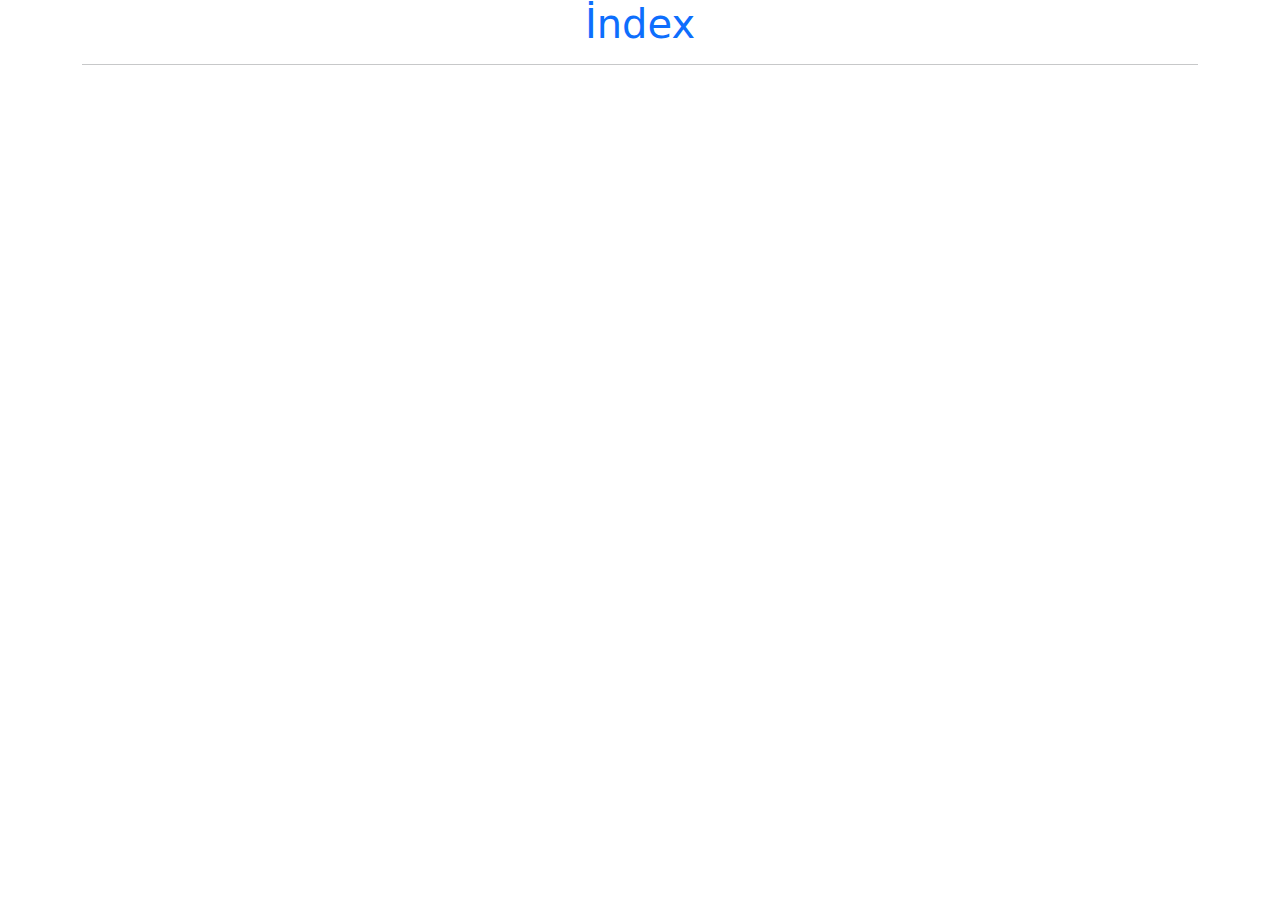
<file: src/main/resources/templates/index.html>
<!doctype html>
<html xmlns:th="http://www.thymeleaf.org">
<head>
    <title>Templates</title>
    <meta charset="utf-8">
    <meta name="viewport" content="width=device-width, initial-scale=1, shrink-to-fit=no">
    <link rel="stylesheet" href="https://cdn.jsdelivr.net/npm/bootstrap@5.0.2/dist/css/bootstrap.min.css">
</head>
<body class="container">
<!--start codes-->

<h1 class="text-center text-primary">İndex</h1>

<hr>
<p th:text=""></p>

<!--ends codes-->
<script src="https://cdn.jsdelivr.net/npm/@popperjs/core@2.9.2/dist/umd/popper.min.js"></script>
<script src=" https://cdn.jsdelivr.net/npm/bootstrap@5.0.2/dist/js/bootstrap.min.js"></script>
</body>
</html>
</file>
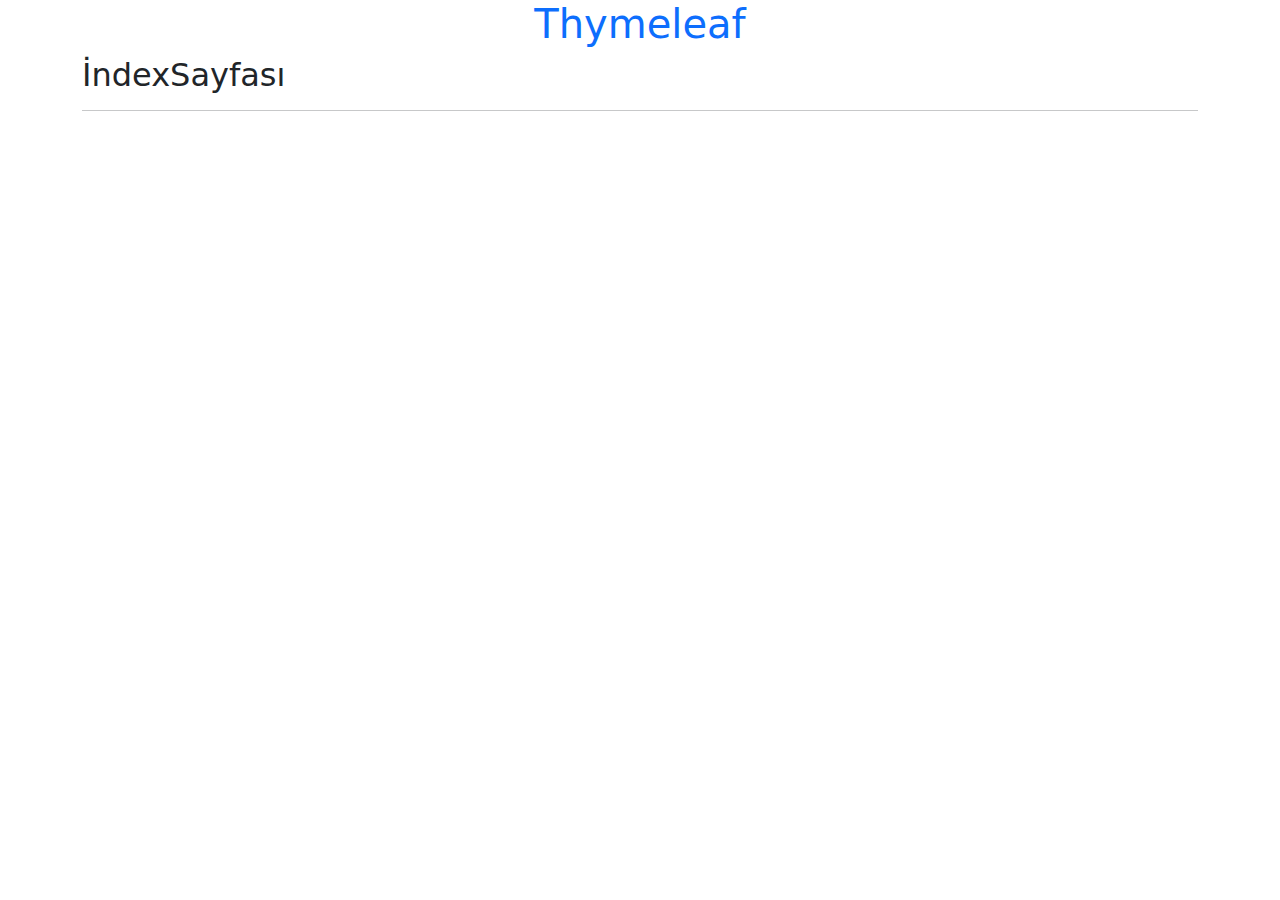
<file: src/main/resources/templates/index1.html>
<!doctype html>
<html xmlns:th="http://www.thymeleaf.org">
<head>
    <title>Templates</title>
    <meta charset="utf-8">
    <meta name="viewport" content="width=device-width, initial-scale=1, shrink-to-fit=no">
    <link rel="stylesheet" href="https://cdn.jsdelivr.net/npm/bootstrap@5.0.2/dist/css/bootstrap.min.css">
</head>
<body class="container">
<!--start codes-->

<h1 class="text-center text-primary">Thymeleaf</h1>
<h2> İndexSayfası</h2>
<h2 th:text="'Normal Tymeleaf-1'" > </h2>
<hr>


<!--ends codes-->
<script src="https://cdn.jsdelivr.net/npm/@popperjs/core@2.9.2/dist/umd/popper.min.js"></script>
<script src=" https://cdn.jsdelivr.net/npm/bootstrap@5.0.2/dist/js/bootstrap.min.js"></script>
</body>
</html>
</file>
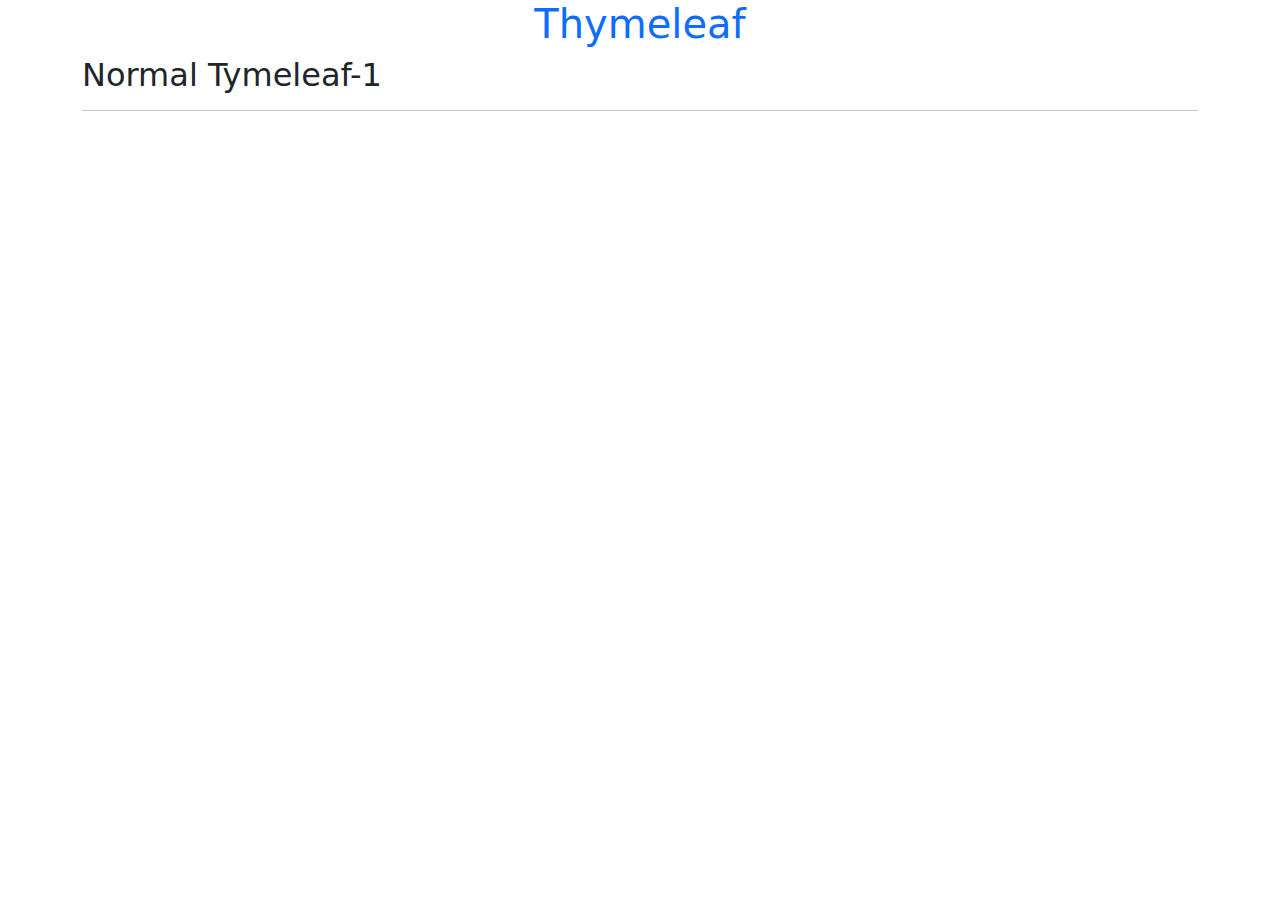
<file: src/main/resources/templates/templates.html>
<!doctype html>
<html xmlns:th="http://www.thymeleaf.org">
<head>
    <title>Templates</title>
    <meta charset="utf-8">
    <meta name="viewport" content="width=device-width, initial-scale=1, shrink-to-fit=no">
    <link rel="stylesheet" href="https://cdn.jsdelivr.net/npm/bootstrap@5.0.2/dist/css/bootstrap.min.css">
</head>
<body class="container">
<!--start codes-->

<h1 class="text-center text-primary">Thymeleaf</h1>
<h2> Normal Tymeleaf-1</h2>
<h2 th:text="'Normal Tymeleaf-1'" > </h2>
<hr>
<p th:text="${key_model}"></p>

<!--ends codes-->
<script src="https://cdn.jsdelivr.net/npm/@popperjs/core@2.9.2/dist/umd/popper.min.js"></script>
<script src=" https://cdn.jsdelivr.net/npm/bootstrap@5.0.2/dist/js/bootstrap.min.js"></script>
</body>
</html>
</file>
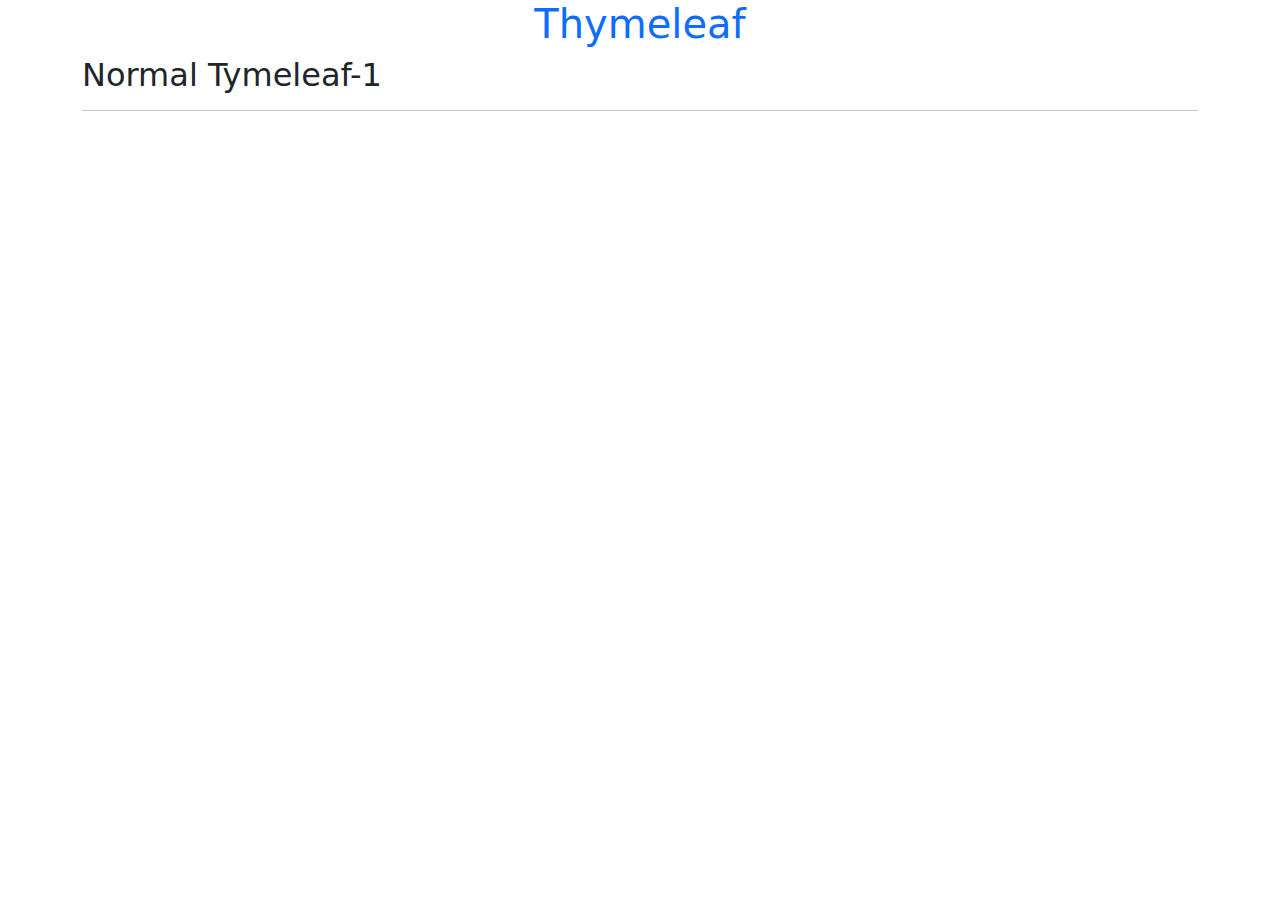
<file: src/main/resources/templates/thymeleaf1.html>
<!doctype html>
<html xmlns:th="http://www.thymeleaf.org">
<head>
    <title>Templates</title>
    <meta charset="utf-8">
    <meta name="viewport" content="width=device-width, initial-scale=1, shrink-to-fit=no">
    <link rel="stylesheet" href="https://cdn.jsdelivr.net/npm/bootstrap@5.0.2/dist/css/bootstrap.min.css">
</head>
<body class="container">
<!--start codes-->

<h1 class="text-center text-primary">Thymeleaf</h1>
<h2> Normal Tymeleaf-1</h2>
<h2 th:text="'Normal Tymeleaf-1'" > </h2>
<hr>
<p th:text="${key_model1}"></p>
<p th:text="${key_model2}"></p>

<!--ends codes-->
<script src="https://cdn.jsdelivr.net/npm/@popperjs/core@2.9.2/dist/umd/popper.min.js"></script>
<script src=" https://cdn.jsdelivr.net/npm/bootstrap@5.0.2/dist/js/bootstrap.min.js"></script>
</body>
</html>
</file>
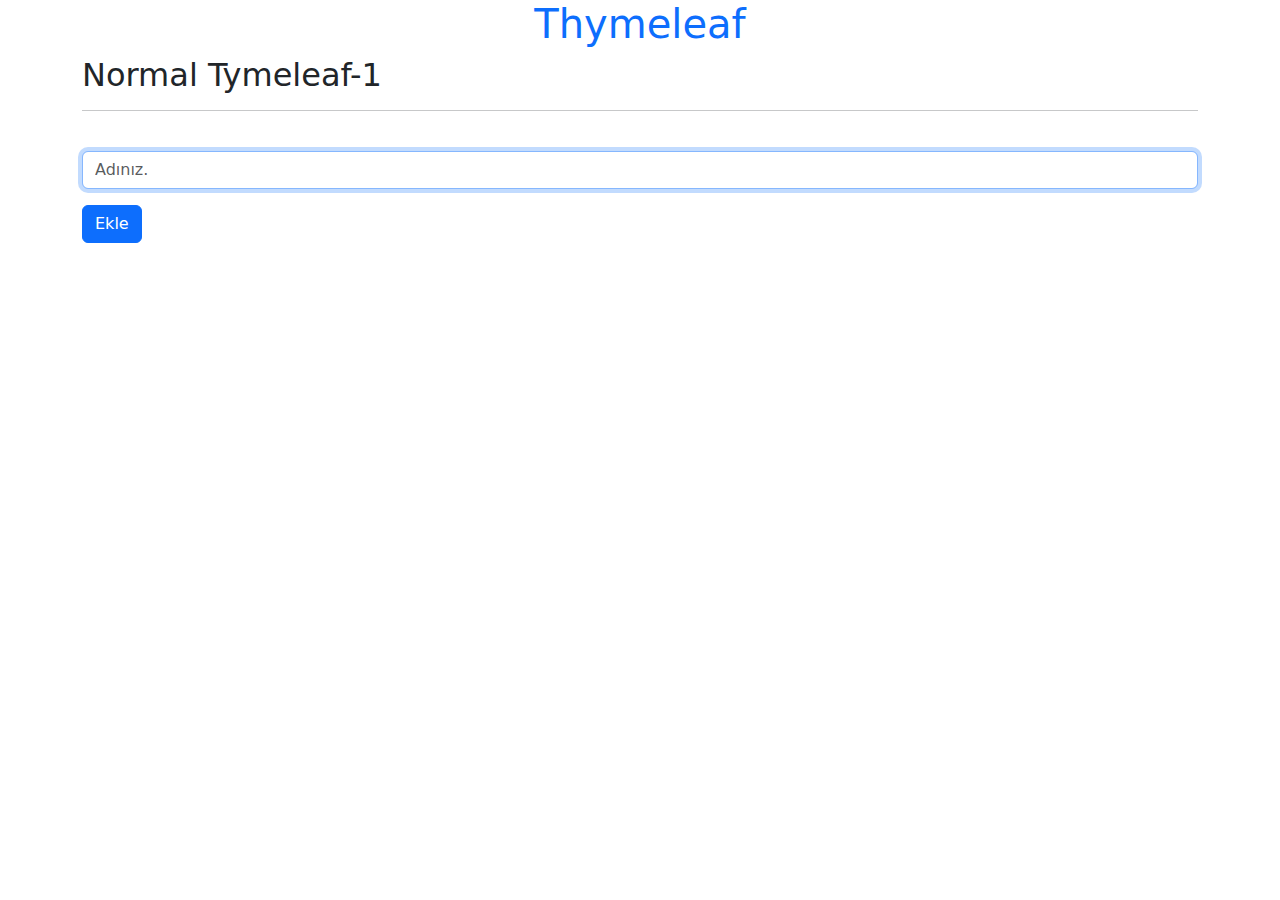
<file: src/main/resources/templates/thymeleaf4.html>
<!doctype html>
<html xmlns:th="http://www.thymeleaf.org">
<head>
    <title>Templates</title>
    <meta charset="utf-8">
    <meta name="viewport" content="width=device-width, initial-scale=1, shrink-to-fit=no">
    <link rel="stylesheet" href="https://cdn.jsdelivr.net/npm/bootstrap@5.0.2/dist/css/bootstrap.min.css">
</head>
<body class="container">
<!--start codes-->

<h1 class="text-center text-primary">Thymeleaf</h1>
<h2> Normal Tymeleaf-1</h2>
<h2 th:text="'Normal Tymeleaf-4'" > </h2>
<hr>
<p th:text="${key_model4}"></p>
<form action="">
    <div class="form-group">
        <label th:text="#{nameandsurname}" for="name_surname"></label>
        <input type="text" class="form-control" placeholder="Adınız." name="name_surname" id="name_surname" autofocus required>
        <button class="btn btn-primary mt-3">Ekle</button>
    </div>
</form>
<!--ends codes-->
<script src="https://cdn.jsdelivr.net/npm/@popperjs/core@2.9.2/dist/umd/popper.min.js"></script>
<script src=" https://cdn.jsdelivr.net/npm/bootstrap@5.0.2/dist/js/bootstrap.min.js"></script>
</body>
</html>
</file>
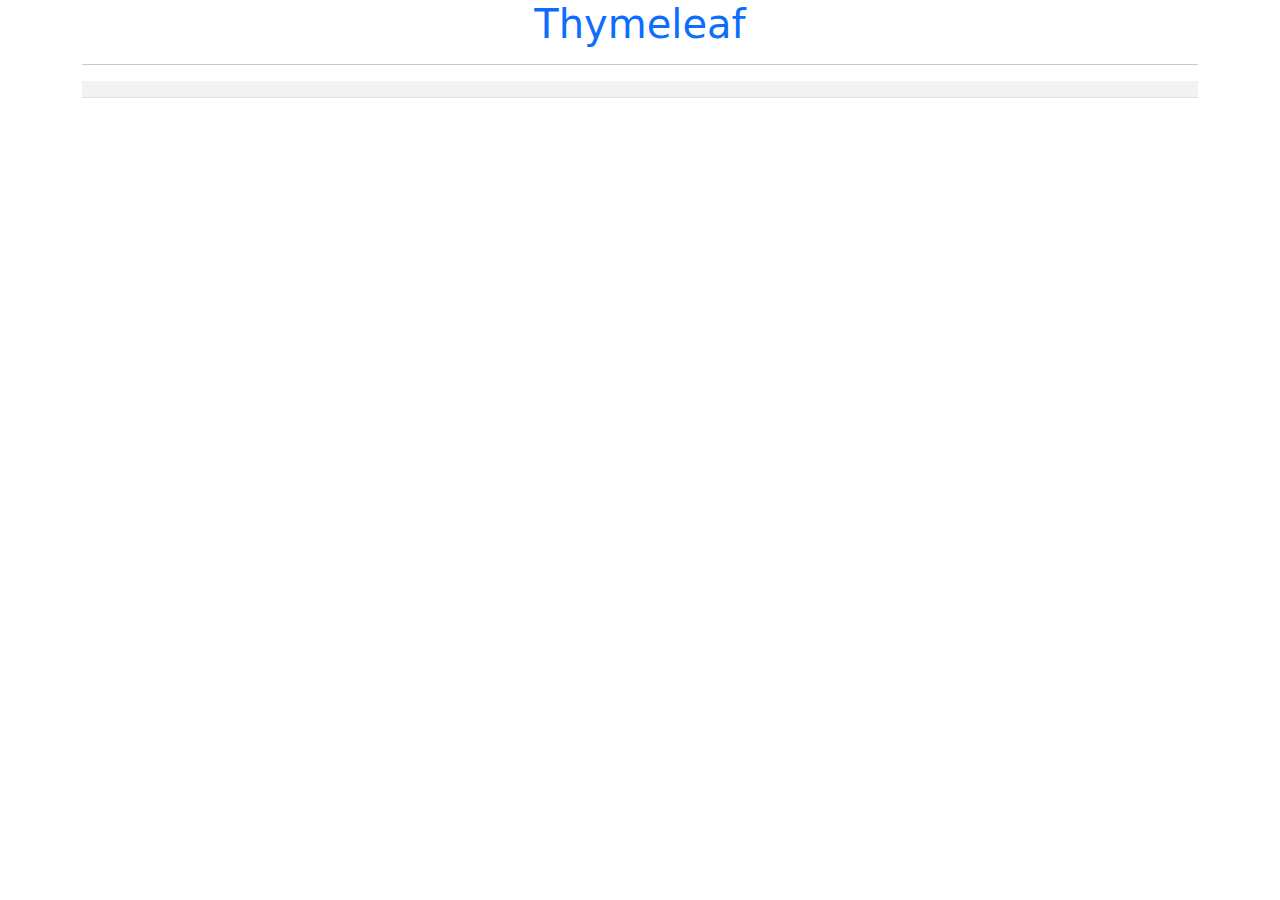
<file: src/main/resources/templates/thymeleaf6.html>
<!doctype html>
<html xmlns:th="http://www.thymeleaf.org">
<head>
    <title>Templates</title>
    <meta charset="utf-8">
    <meta name="viewport" content="width=device-width, initial-scale=1, shrink-to-fit=no">
    <link rel="stylesheet" href="https://cdn.jsdelivr.net/npm/bootstrap@5.0.2/dist/css/bootstrap.min.css">
</head>
<body class="container">
<!--start codes-->

<h1 class="text-center text-primary">Thymeleaf</h1>

<hr>

<table class="table table-striped table-hover bg-primary text-white">
<tr th:each="temp:${ProductList}">
    <td th:text="${temp.productId}"></td>
    <td th:text="${temp.productName}"></td>
    <td th:text="${temp.productPrice}"></td>
    <td th:if="${temp.productPrice>33}" th:text="'33 den büyüktür.'"></td>
    <td th:unless="${temp.productPrice>33}" th:text="'33 den küçüktür.'"></td>
</tr>
</table>

<!--ends codes-->
<script src="https://cdn.jsdelivr.net/npm/@popperjs/core@2.9.2/dist/umd/popper.min.js"></script>
<script src=" https://cdn.jsdelivr.net/npm/bootstrap@5.0.2/dist/js/bootstrap.min.js"></script>
</body>
</html>
</file>
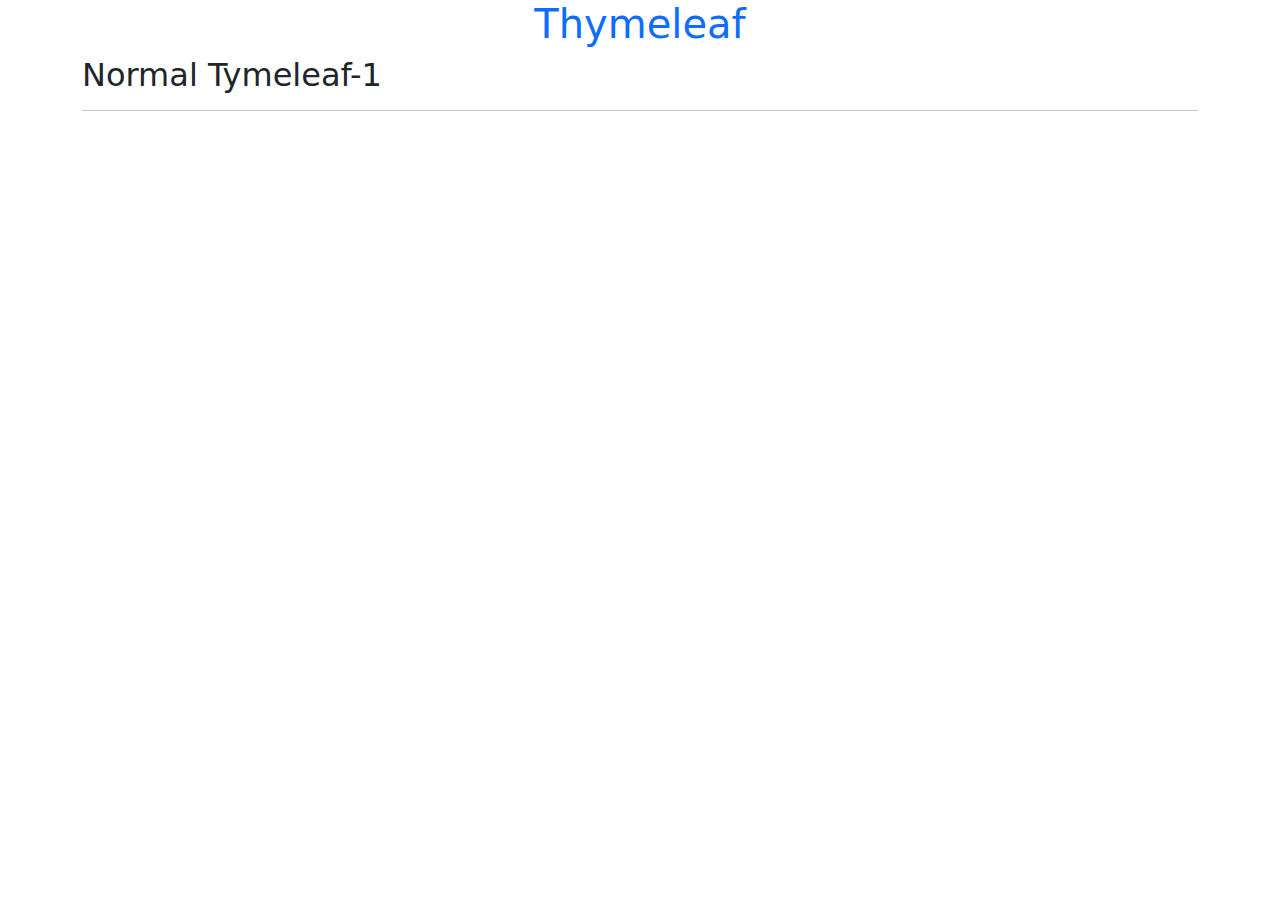
<file: src/main/resources/templates/thymeleaf7.html>
<!doctype html>
<html xmlns:th="http://www.thymeleaf.org">
<head>
    <title>Templates</title>
    <meta charset="utf-8">
    <meta name="viewport" content="width=device-width, initial-scale=1, shrink-to-fit=no">
    <link rel="stylesheet" href="https://cdn.jsdelivr.net/npm/bootstrap@5.0.2/dist/css/bootstrap.min.css">
</head>
<body class="container">
<!--start codes-->

<h1 class="text-center text-primary">Thymeleaf</h1>
<h2> Normal Tymeleaf-1</h2>
<h2 th:text="'Normal Tymeleaf-1'" > </h2>
<hr>
<p th:text="${pathVariable}"></p>

<!--ends codes-->
<script src="https://cdn.jsdelivr.net/npm/@popperjs/core@2.9.2/dist/umd/popper.min.js"></script>
<script src=" https://cdn.jsdelivr.net/npm/bootstrap@5.0.2/dist/js/bootstrap.min.js"></script>
</body>
</html>
</file>
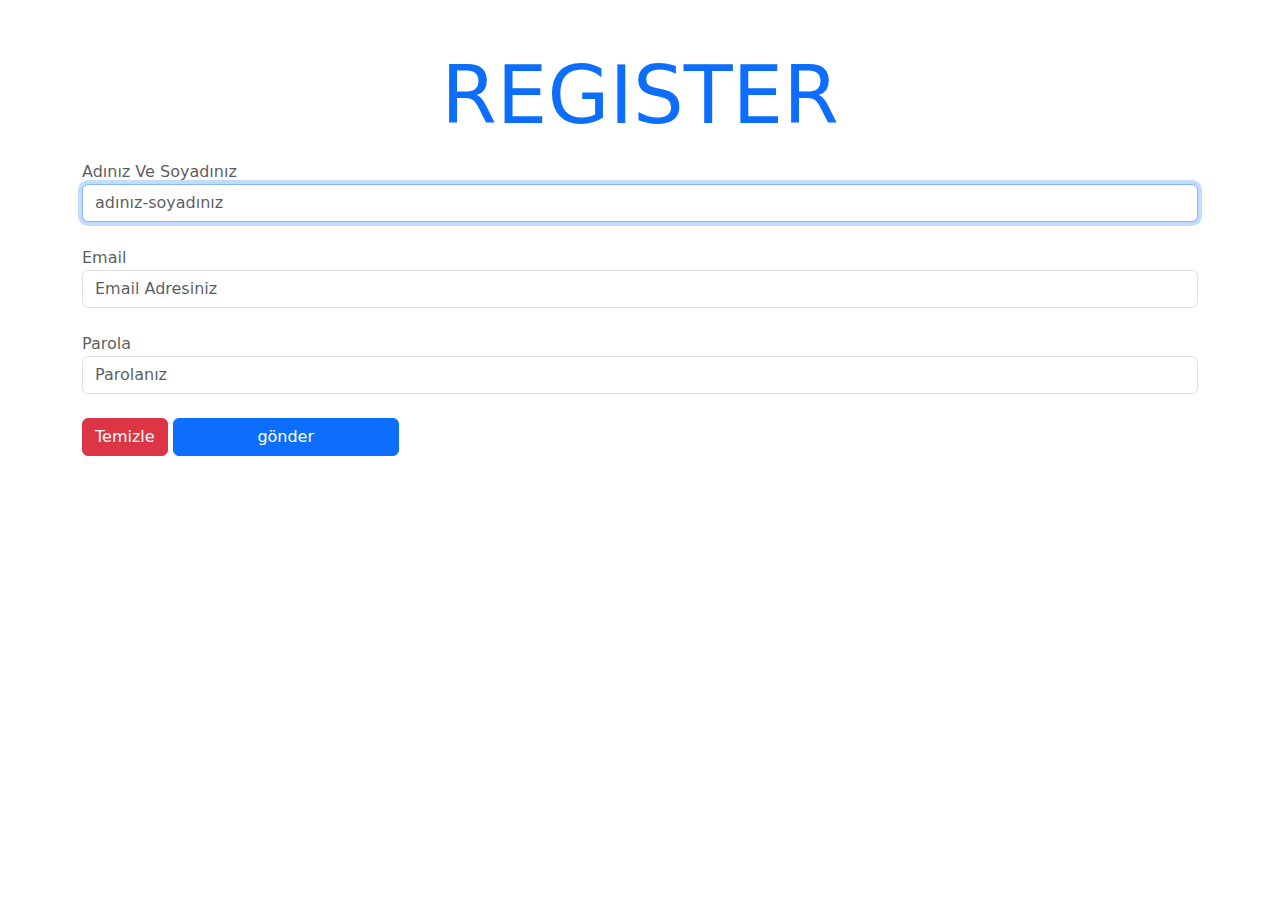
<file: src/main/resources/templates/form_post/formvalidation.html>
<!doctype html>
<html xmlns:th="http://www.thymeleaf.org">
<head>
    <title>Form validation</title>
    <meta charset="utf-8">
    <meta name="viewport" content="width=device-width, initial-scale=1, shrink-to-fit=no">
    <link rel="stylesheet" href="https://cdn.jsdelivr.net/npm/bootstrap@5.0.2/dist/css/bootstrap.min.css">
</head>
<body class="container">
<!--start codes-->
<p class="display-1 text-uppercase text-center text-primary bordered mt-5">Register</p>
<form th:method="post"  th:action="@{/form}"  th:object="${user_form}"><div class="form-group mb-4">
    <label for="name_surname" class="text-capitalize text-muted">Adınız ve Soyadınız</label>
    <input th:field="*{userName}" type="text" class="form-control" placeholder="adınız-soyadınız" id="name_surname" name="name_surname" autofocus required>
    <p class="text-danger" th:if="${#fields.hasErrors('userName')}" th:errors="*{userName}"></p>
</div>
<div class="form-group mb-4">
    <label for="email" class="text-capitalize text-muted">Email</label>
    <input th:field="*{email}" type="email" class="form-control" placeholder="Email Adresiniz" id="email" name="email" autofocus required>
    <p class="text-danger" th:if="${#fields.hasErrors('email')}" th:errors="*{email}"></p>
</div>
<div class="form-group mb-4">
    <label for="password" class="text-capitalize text-muted">Parola</label>
    <input th:field="*{password}" type="password" class="form-control" placeholder="Parolanız" id="password" name="password" autofocus required>
    <p class="text-danger" th:if="${#fields.hasErrors('password')}" th:errors="*{password}"></p>
</div>
<button type="reset" class="btn btn-danger">Temizle</button>
<input class="btn btn-primary" value="gönder">
</form>

<!--ends codes-->
<script src="https://cdn.jsdelivr.net/npm/@popperjs/core@2.9.2/dist/umd/popper.min.js"></script>
<script src=" https://cdn.jsdelivr.net/npm/bootstrap@5.0.2/dist/js/bootstrap.min.js"></script>
</body>
</html>
</file>
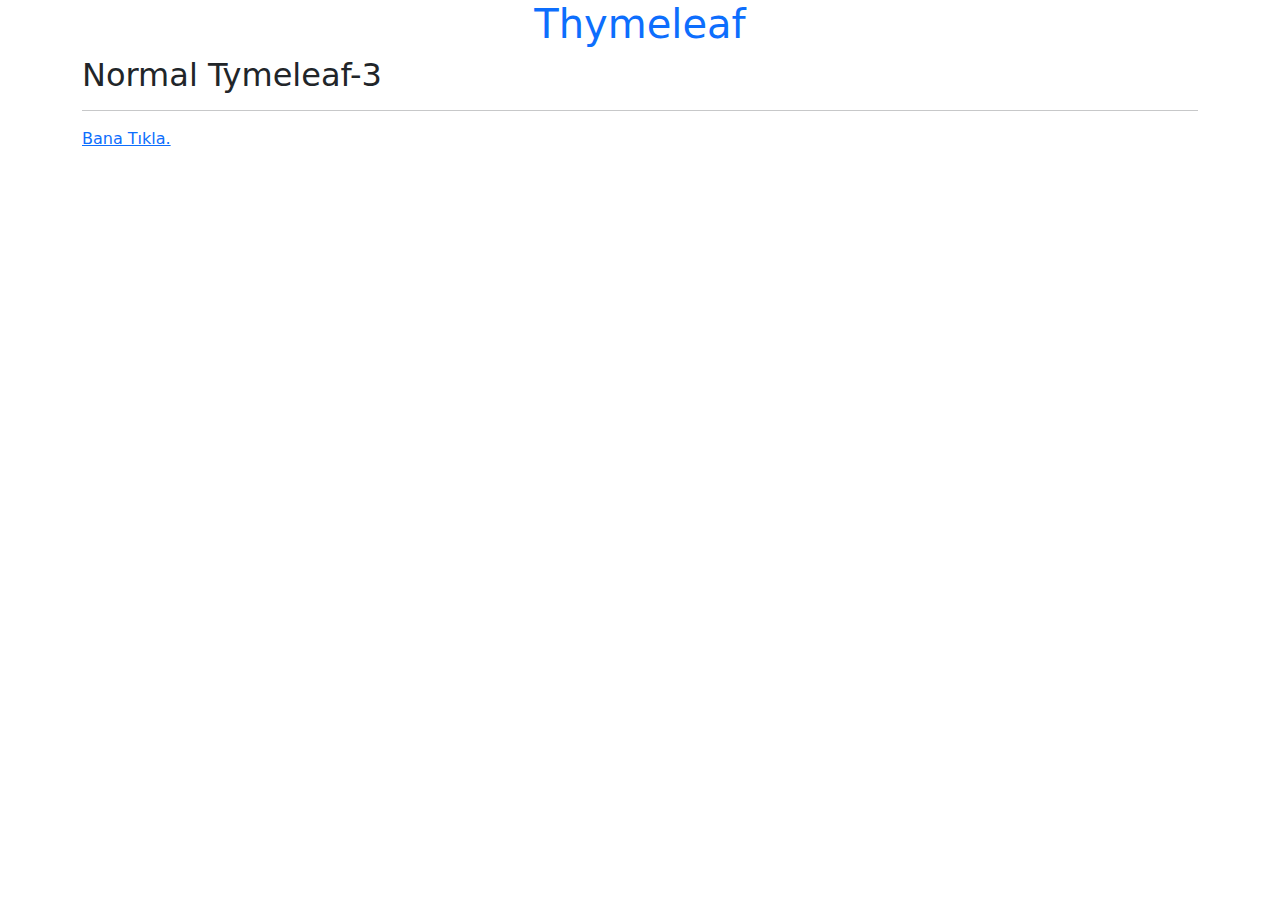
<file: src/main/resources/templates/thymeleaf_file/thymeleaf3.html>
<!doctype html>
<html xmlns:th="http://www.thymeleaf.org">
<head>
    <title>Templates</title>
    <meta charset="utf-8">
    <meta name="viewport" content="width=device-width, initial-scale=1, shrink-to-fit=no">
    <link rel="stylesheet" href="https://cdn.jsdelivr.net/npm/bootstrap@5.0.2/dist/css/bootstrap.min.css">
    <!--Önemli-->

    <!--Css -->
    <link rel="stylesheet" th:href="@{/css/style.css}">
    <!--Javascript-->
    <script th:src="@{css/template.js}"></script>
</head>
<body class="container">
<!--start codes-->

<h1 class="text-center text-primary">Thymeleaf</h1>
<h2> Normal Tymeleaf-3</h2>
<h2 th:text="'Normal Tymeleaf-1'" > </h2>
<hr>
<p th:text="${key_model1}"></p>
<p th:text="${key_model2}"></p>
<a href="/thymeleaf2" class="thymeleaf3">Bana Tıkla.</a>

<!--ends codes-->
<script src="https://cdn.jsdelivr.net/npm/@popperjs/core@2.9.2/dist/umd/popper.min.js"></script>
<script src=" https://cdn.jsdelivr.net/npm/bootstrap@5.0.2/dist/js/bootstrap.min.js"></script>
</body>
</html>
</file>
